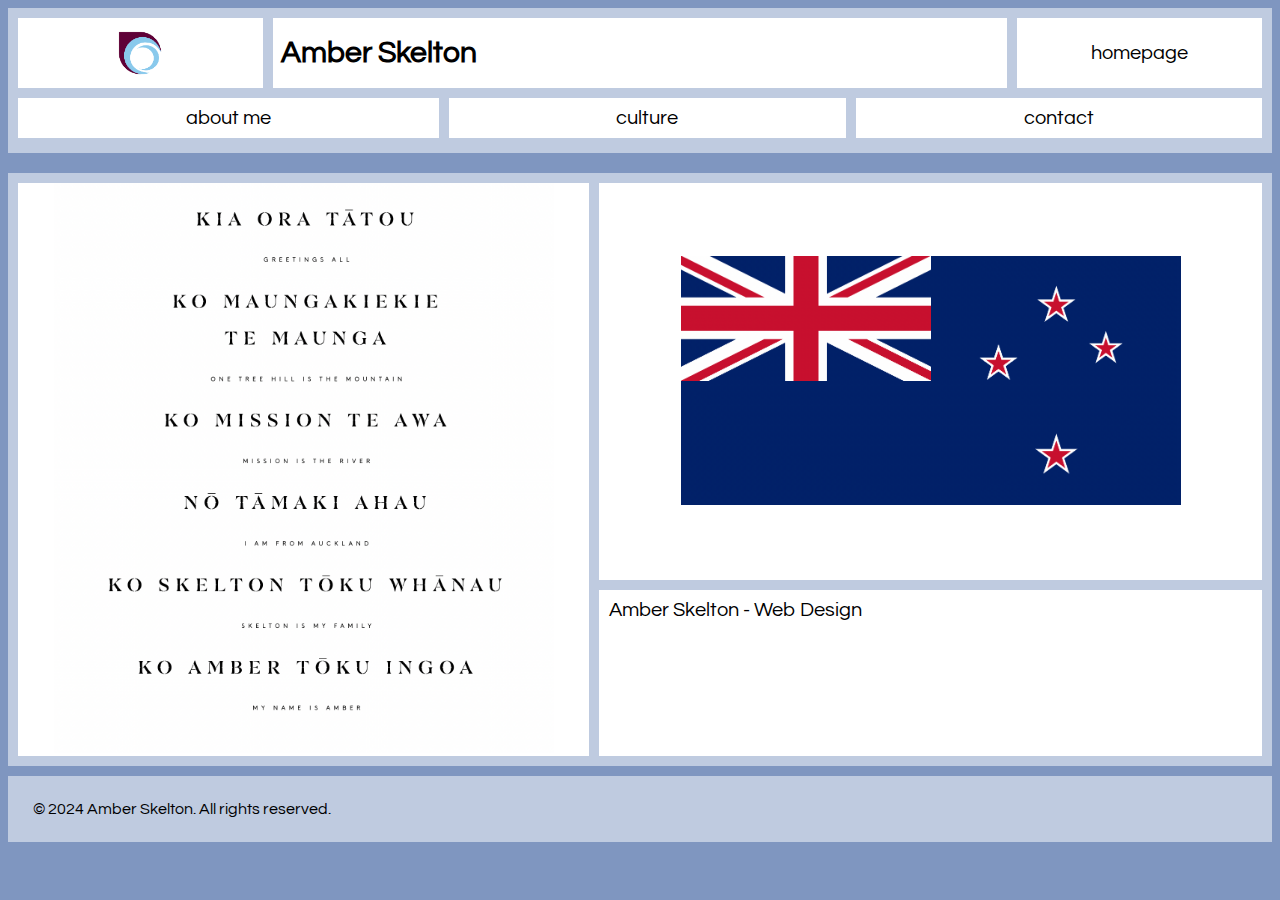
<file: index.html>
<!DOCTYPE html>
<html>   
    <head>
<link rel="stylesheet" href="https://fonts.googleapis.com/css?family=Questrial">
        <link href="CSS/style.css" rel="stylesheet">
    </head>
    <body>
            
        <div id="wrapper">
            <div id="gridwrapper">
            <div id="nested">
                <div id="logo"><div id="bdsclogo"><img width=60px src=Images/bdsc.png></div></div>
                <div id="header"><b>Amber Skelton</b></div>
                <div id="homepage">homepage</div>
            </div>


            <div id="nestedgrid">
                <div id="aboutme"><a href="aboutme.html"><span style="color:black;">about me</span></a></div>
                <div id="culture"><a href="culture.html"><span style="color:black;">culture</span></a></div>
                <div id="contact"><a href="contact.html"><span style="color:black;">contact</span></a></div>
            </div>
            </div>
            
            
            <div id="paragraph">
            <div id="nestedgrid4">
                <div id="pepeha"><img width="500px" src=Images/pepeha.png>
                </div>
                <div id="flag"><img width=500px src=Images/falg.png></div>
                <div id="other">Amber Skelton - Web Design

</div>
                </div>
            </div>

            <div id="footer">© 2024 Amber Skelton. All rights reserved.</div>
        </div>
    </body>
</html>
</file>
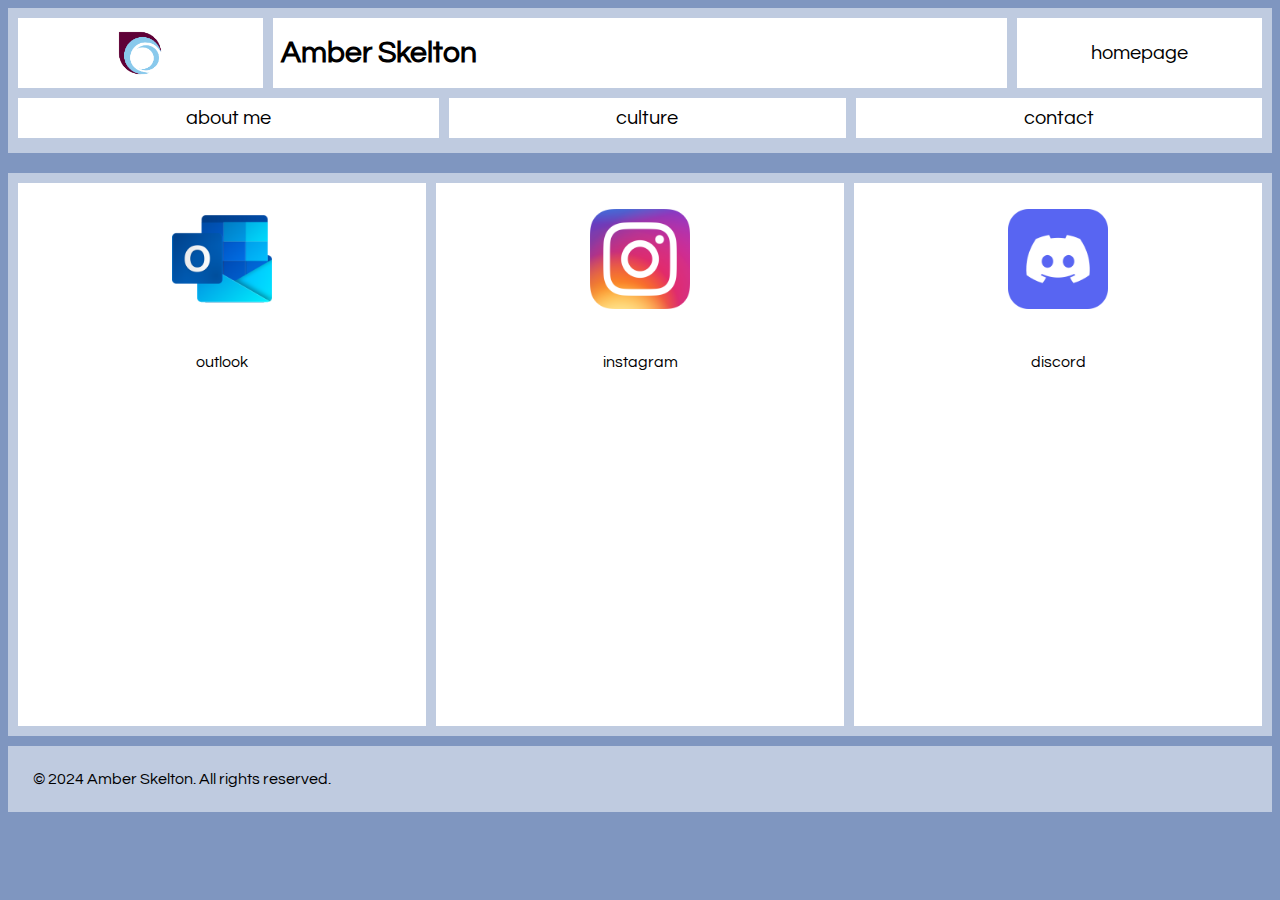
<file: contact.html>
<!DOCTYPE html>
<html>   
    <head>

        <link href="CSS/style.css" rel="stylesheet">
        <link rel="stylesheet" href="https://fonts.googleapis.com/css?family=Questrial">
    </head>
    <body>
            
        <div id="wrapper">
            <div id="gridwrapper">
            <div id="nested">
                
                <div id="logo"><div id="bdsclogo"><img width=60px src=Images/bdsc.png></div></div>
                
                <div id="header"><b>Amber Skelton</b></div>
                
                <div id="homepage">

                        <a href="index.html">
                        <span style="color:black;">homepage</span>
                        </a>
                    </div>
            </div>


            <div id="nestedgrid">
                <div id="aboutme"><a href="aboutme.html"><span style="color:black;">about me</span></a></div>
                <div id="culture"><a href="culture.html"><span style="color:black;">culture</span></a></div>
                <div id="contact">contact</div>
            </div>
            </div>
            

            <div id="paragraph">
                <div id="contactlist">
                    
                    <div id="contact1">
                        <div id="outlook">
                            <p><a href="https://www.microsoft.com/en-nz/microsoft-365/outlook/email-and-calendar-software-microsoft-outlook">
                        <img width=100px src=Images/outloook.png>
                                </a></p>
                    </div>
                        <p>outlook</p>
                    </div>
                    
                    <div id="contact2">
                        <div id="instagram">
                            <p><a href="https://www.instagram.com/">
                                <img width=100px src=Images/instagram.png></a></p>
                    </div>
                        <p>instagram</p>
                    </div>
                    
                    <div id="contact3">
<div id="discord">
    <p><a href="https://discord.com/">
        <img width=100px src=Images/discoord.png></a></p>
                        </div>
                        <p>discord</p>
                    </div>
                </div>
            </div>


            <div id="footer">© 2024 Amber Skelton. All rights reserved.</div>
        </div>
    </body>
</html>
</file>
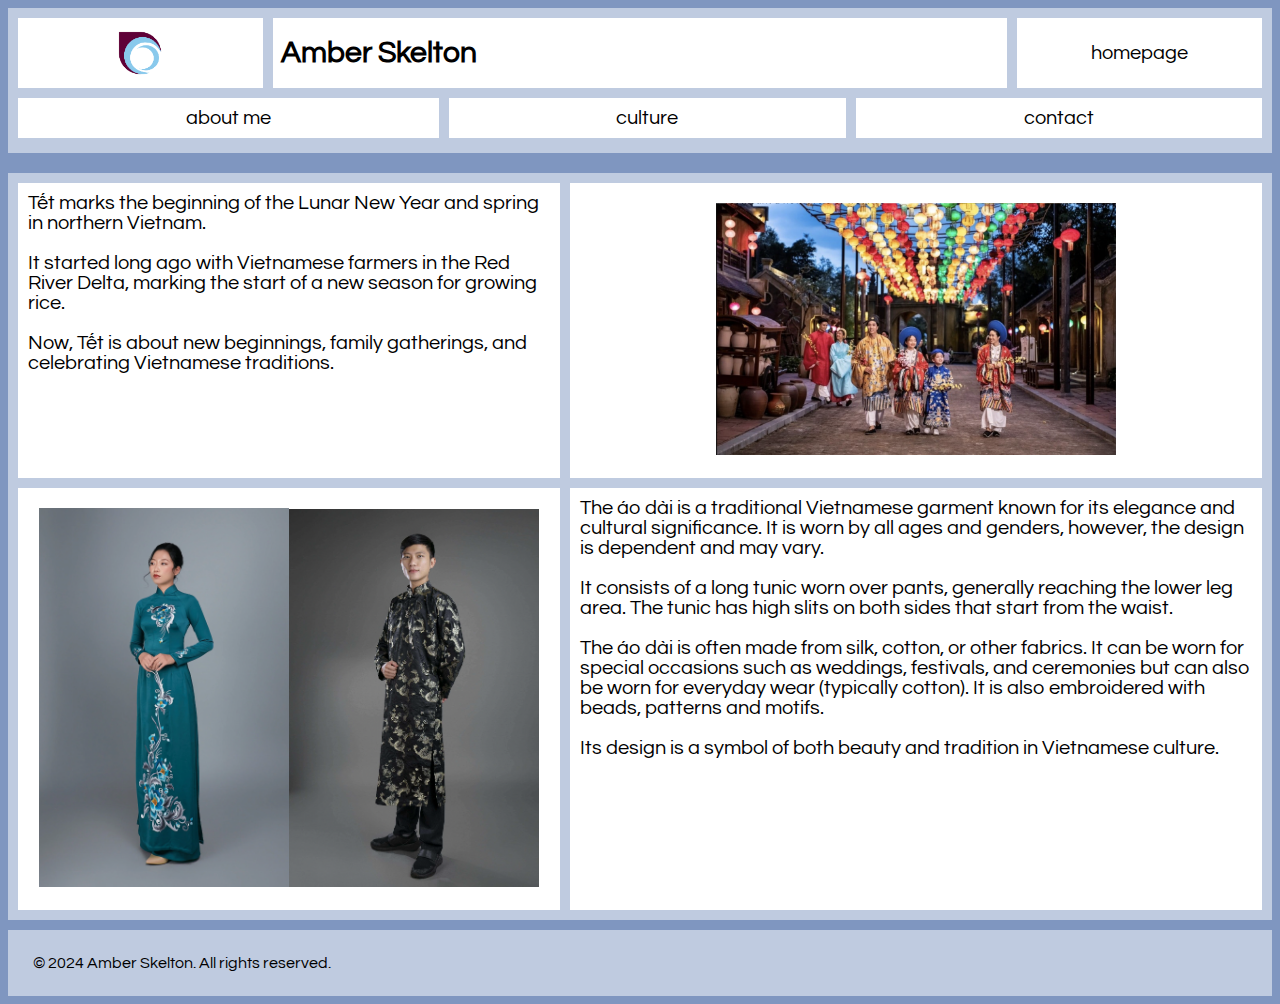
<file: culture.html>
<!DOCTYPE html>
<html>   
    <head>
<link rel="stylesheet" href="https://fonts.googleapis.com/css?family=Questrial">
        <link href="CSS/style.css" rel="stylesheet">
    </head>
    <body>
            
        <div id="wrapper">
            <div id="gridwrapper">
            <div id="nested">
                <div id="logo"><img width=60px src=Images/bdsc.png></div>
                <div id="header"><b>Amber Skelton</b></div>
                <div id="homepage"><a href="index.html">
                    <span style="color:black;">homepage</span></a></div>
            </div>


            <div id="nestedgrid">
                <div id="aboutme"><a href="aboutme.html"><span style="color:black;">about me</span></a></div>
        <div id="culture">culture</div>
                <div id="contact"><a href="contact.html"><span style="color:black;">contact</span></a></div>
            </div>
            </div>
    
            
       
            <div id="paragraph">
            <div id="nestedgrid3">
                <div id="box1">Tết marks the beginning of the Lunar New Year and spring in northern Vietnam. 
                    <p>It started long ago with Vietnamese farmers in the Red River Delta, marking the start of a new season for growing rice.</p>
                    Now, Tết is about new beginnings, family gatherings, and celebrating Vietnamese traditions.

</div>
                <div id="box3">
                    <div class="img">
                        <img width="250px" src=Images/aodaifemale.png><img width="250px" src=Images/aodaimale.png>
                    </div>
                </div>
                <div id="box2">
                    <div class="img2">
                    <img width="400px" src=Images/culture2.png>
                    </div>
                    </div>
                <div id="box4">The áo dài is a traditional Vietnamese garment known for its elegance and cultural significance. It is worn by all ages and genders, however, the design is dependent and may vary.
                    
                    <p>It consists of a long tunic worn over pants, generally reaching the lower leg area. The tunic has high slits on both sides that start from the waist. </p>
                    
                    <p>The áo dài is often made from silk, cotton, or other fabrics. It can be worn for special occasions such as weddings, festivals, and ceremonies but can also be worn for everyday wear (typically cotton). It is also embroidered with beads, patterns and motifs.</p>
                    
                    Its design is a symbol of both beauty and tradition in Vietnamese culture.
</div>
                </div>
            </div>

            <div id="footer">© 2024 Amber Skelton. All rights reserved.</div>
        </div>
    </body>
</html>
</file>
<file: CSS/style.css>
#wrapper{
    display:grid;
    grid-template-areas:
        "nested"
        "nestedgrid"
        "paragraph"
        "footer";
}

#header{
    grid-area: header;
    line-height:70px;
    background-color:white;
    padding-left:8px;
    font-size: 30px;
}
#logo{
    grid-area: logo;
    line-height:10px;
    background-color:white;
    align-content: center;
    text-align:center;
}
#gridwrapper{
    padding:5px;
    background-color:#BFCBE0;
}

#footer{
    grid-area: footer;
    background-color:#BFCBE0;
    padding:25px;
}
#paragraph{
    grid-area:paragraph;
}

#nested{
    grid-area: nested;
    display:grid;
    grid-template-areas: "logo header homepage";
    grid-template-columns: 1fr 3fr 1fr;
    background-color:#BFCBE0;
    padding:5px;
}
#nestedgrid{
    grid-area: nestedgrid;
    display:grid;
    grid-template-areas: "aboutme culture contact";
    text-align: center;
    padding-bottom:10px;
    padding-top:5px;
    padding-left:5px;
    padding-right:5px;
    background-color:#BFCBE0;
}
#nestedgrid2{
    grid-area: nestedgrid2;
    display:grid;
    grid-template-areas:"text1 text2 imagebox0 imagebox1 imagebox2 imagebox3";
    padding:10px;
    background-color:#BFCBE0;
    
}
#nestedgrid3{
    grid-area: nestedgrid3;
    display:grid;
    grid-template-areas:"box1 box2"
        "box3 box4";
        padding:10px;
    background-color:#BFCBE0;
    
}
#nestedgrid4{
    grid-area: nestedgrid4;
    display:grid;
    grid-template-areas:"pepeha flag other"; 
    padding:10px;
    background-color:#BFCBE0;
}
#contactlist{
    grid-area: contactlist;
    display:grid;
    grid-template-areas:"contact1 contact2 contact3";
    padding:10px;
    background-color:#BFCBE0;
}

#contact1{
    background-color:white;
    text-align:center;
    padding-bottom:340px;
}
#contact2{
    background-color:white;
    text-align:center;
}
#contact3{
    background-color:white;
    text-align:center;
}

#pepeha{
    grid-area:pepeha;
    grid-column-start:1;
    grid-column-end:2;
    grid-row-start:1;
    grid-row-end:3;
    background-color:white;
    text-align:center;
}
#flag{
    grid-area:flag;
    grid-column-start:2;
    grid-column-end:4;
    grid-row-start:1;
    grid-row-end:2;
    background-color:white;
    text-align:center;
    align-content: center;
    padding:10px;
}
#other{
    grid-area:other;
    grid-column-start:2;
        grid-column-end:4;
        grid-row-start:2;
        grid-row-end:3;
     background-color:white;
    padding:10px;
    font-size: 20px;
}

#box1{
    grid-area:box1;
    grid-column-start:1;
    grid-column-end:2;
    grid-row-start:1;
    grid-row-end:2;
    background-color:white;
    padding:10px;
    font-size:20px;
}
#box2{
    grid-area:box2;
    grid-column-start:2;
    grid-column-end:3;
    grid-row-start:1;
    grid-row-end:2;
    background-color:white;
    padding:10px;
}
#box3{
    grid-area:box3;
    grid-column-start:1;
    grid-column-end:2;
    grid-row-start:2;
    grid-row-end:3;
    background-color:white;
    padding:10px;
}
#box4{
    grid-area:box4;
    grid-column-start:2;
    grid-column-end:3;
    grid-row-start:2;
    grid-row-end:3;
    background-color:white;
    padding:10px;
    font-size:20px;
}

#text1{
    grid-area:text1;
    grid-column-start:1;
    grid-column-end:3;
    grid-row-start:1;
    grid-row-end:2;
    background-color:white;
    padding:10px;
    font-size:20px;
}
#text2{
    grid-area:text2;
    grid-column-start:1;
    grid-column-end:2;
    grid-row-start:2;
    grid-row-end:4;
    background-color:white;
    padding:10px;
    font-size:20px;
}
#imagebox0{
    grid-area:imagebox0;
    grid-column-start:2;
    grid-column-end:3;
    grid-row-start:2;
    grid-row-end:4;
    background-color:white;
    padding:10px
}
#imagebox1{
    grid-area:imagebox1;
    grid-column-start:3;
    grid-column-end:5;
    grid-row-start:1;
    grid-row-end:2;
    background-color:white;
}
#imagebox2{
    grid-area:imagebox2;
    grid-column-start:5;
    grid-column-end:7;
    grid-row-start:1;
    grid-row-end:2;
    background-color:white;
}
#imagebox3{
    grid-area:imagebox3;
    grid-column-start:3;
    grid-column-end:7;
    grid-row-start:2;
    grid-row-end:4;
    background-color:white;
}

#homepage{
    grid-area: homepage;
    line-height:70px;
     text-align: center;
    background-color:white;
  color: black;
  text-align: center;
  text-decoration: none;
  font-size: 16px;
    transition-duration: 0.4s;
    text-decoration:none;
    font-size:20px;
}
#homepage:hover{
    background-color: #7F96C0;
  color: white;
}
#aboutme{
    grid-area: aboutme;
    background-color:white;
  color: black;
  text-align: center;
  text-decoration: none;
  font-size: 16px;
    transition-duration: 0.4s;
    padding:10px;
    font-size:20px;
}
#aboutme:hover{
    background-color: #7F96C0;
  color: white;
}
#culture{
    grid-area: culture;
    background-color:white;
  color: black;
  text-align: center;
  text-decoration: none;
  font-size: 16px;
    transition-duration: 0.4s;
    padding:10px;
    font-size:20px;
}
#culture:hover{
    background-color: #7F96C0;
  color: white;
}
#contact{
    grid-area:contact;
    background-color:white;
  color: black;
  text-align: center;
  text-decoration: none;
  font-size: 16px;
    transition-duration: 0.4s;
    padding:10px;
    font-size:20px;
} 
#contact:hover{
    background-color: #7F96C0;
  color: white;
}

#bdsclogo{
    padding:5px;
    text-align:center;
}
#outlook{
    text-align:center;
    padding:10px;
}
#instagram{
    text-align:center;
    padding:10px;
}
#discord{
    text-align:center;
    padding:10px;
}

.img{
padding:10px;
    text-align:center;
}
.img2{
    padding:10px;
    text-align:center;
}
#imgculture2{
    text-align:center;

}
#spaceimg{
    align-content: center;
    text-align:center;
    padding:10px;
}
#photoimg{
    text-align:center;
    align-content: center;
    padding:10px;
    display:flex;
}
#mbtiimg{
    text-align:center;
    align-content: center;
    padding:10px;
    display:flex;
}
#rockimg{
    align-content: center;
    text-align:center;
    padding:10px;
}

#mbti{
    text-align:center;
    
}
#hobby{
    text-align:center;
}
#interest{
    text-align:center;
}
#interest2{
    text-align:center;
}


a{
    text-decoration:none;
}
body {
  font-family: "Questrial", sans-serif;
}
html{
    background-color:#7F96C0;
}
div{
    grid-gap:10px;
}
</file>
